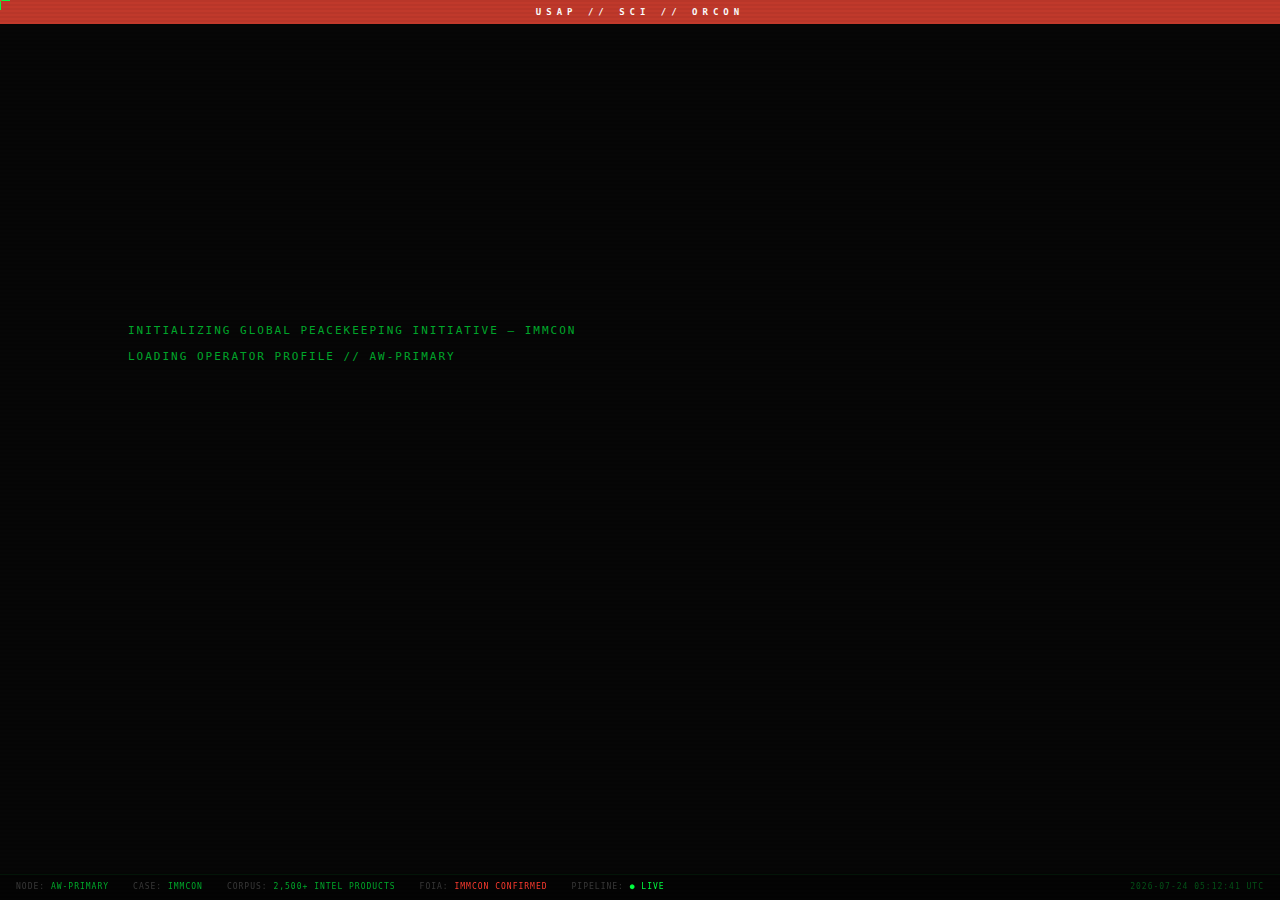
<file: index.html>
<!DOCTYPE html>
<html lang="en">
<head>
	<meta charset="UTF-8">
	<meta name="viewport" content="width=device-width, initial-scale=1.0">
	<title>Anim Ward — Global Peacekeeping Initiative</title>
	<meta name="description" content="Founder, EGEX AI CORP. Global Peacekeeping Initiative. AccelerateIP recipient — ISED, Government of Canada. First Nations operator, Jay Treaty. Five jurisdictions.">
	<meta property="og:title" content="Anim Ward — Global Peacekeeping Initiative">
	<meta property="og:description" content="Founder, EGEX AI CORP. Global Peacekeeping Initiative. AccelerateIP recipient — ISED, Government of Canada. First Nations operator, Jay Treaty. Five jurisdictions.">
	<meta property="og:url" content="https://animward.online/">
	<meta property="og:type" content="website">
	<meta name="twitter:card" content="summary_large_image">
	<link rel="canonical" href="https://animward.online/">
	<link rel="stylesheet" href="css/style.css">
	<link rel="stylesheet" href="css/override.css">
	<link rel="stylesheet" href="https://fonts.cdnfonts.com/css/proxima-nova-2">
	<meta property="og:site_name" content="Ego AI | EGEX Network">
	<meta name="keywords" content="Ego AI, EGEX, Ego Experiments, EGEX AI Corp, Solace Agent Mesh, Solace middleware, Solace Corporation, agent mesh, multi-agent systems, Ego-Exo4D, Character Context Protocol, sovereign intelligence, consciousness research, strategic operations, EGEX Network, event-driven architecture, real-time messaging, AI agents, intelligence infrastructure, DAG orchestration">
	<script type="application/ld+json">{
<link href="https://fonts.googleapis.com/css2?family=Share+Tech+Mono&family=IBM+Plex+Mono:wght@300;400;600&display=swap" rel="stylesheet">
<!-- GA -->
<script async src="https://www.googletagmanager.com/gtag/js?id=G-8TT5DHVQ5S"></script>
<script>window.dataLayer=window.dataLayer||[];function gtag(){dataLayer.push(arguments)}gtag('js',new Date());gtag('config','G-8TT5DHVQ5S');</script>
<style>
*{margin:0;padding:0;box-sizing:border-box}
:root{--red:#c0392b;--red2:#ff3b2f;--green:#00ff41;--green2:#00aa2b;--amber:#f39c12;--dark:#060606;--mono:'Share Tech Mono',monospace}
html,body{width:100%;height:100%;background:var(--dark);font-family:var(--mono);overflow:hidden;cursor:none}

/* ── CURSOR ── */
#cur{position:fixed;pointer-events:none;z-index:9999;width:20px;height:20px;transform:translate(-50%,-50%)}
#cur::before,#cur::after{content:'';position:absolute;background:var(--green)}
#cur::before{width:1px;height:20px;left:50%;top:0}
#cur::after{width:20px;height:1px;top:50%;left:0}
#cur-dot{position:fixed;pointer-events:none;z-index:9999;width:3px;height:3px;border-radius:50%;background:var(--red2);transform:translate(-50%,-50%);box-shadow:0 0 6px var(--red2)}

/* ── CANVAS ── */
#bg{position:fixed;inset:0;z-index:0}

/* ── SCANLINES ── */
body::after{content:'';position:fixed;inset:0;background:repeating-linear-gradient(0deg,transparent,transparent 2px,rgba(0,0,0,.04) 2px,rgba(0,0,0,.04) 4px);pointer-events:none;z-index:9000}

/* ── CLASSBAR ── */
#cb{position:fixed;top:0;left:0;right:0;background:var(--red);color:#fff;font-size:9px;font-weight:700;letter-spacing:5px;text-align:center;padding:5px 0;z-index:8000}

/* ── HUD CORNERS ── */
.hc{position:fixed;width:20px;height:20px;border-color:rgba(0,255,65,.2);border-style:solid;z-index:100}
.hc.tl{top:30px;left:8px;border-width:1px 0 0 1px}
.hc.tr{top:30px;right:8px;border-width:1px 1px 0 0}
.hc.bl{bottom:8px;left:8px;border-width:0 0 1px 1px}
.hc.br{bottom:8px;right:8px;border-width:0 1px 1px 0}

/* ── TELEMETRY BAR ── */
#telem{position:fixed;bottom:0;left:0;right:0;height:26px;background:rgba(4,4,4,.9);border-top:1px solid rgba(0,255,65,.07);display:flex;align-items:center;padding:0 16px;gap:24px;font-size:8px;letter-spacing:1px;color:rgba(255,255,255,.2);z-index:7000}
#telem .val{color:var(--green2)}
#telem .live{color:var(--green);animation:blink 2s step-end infinite}
#clock{margin-left:auto;color:rgba(0,255,65,.3)}

/* ── BOOT OVERLAY ── */
#boot{position:fixed;inset:0;background:var(--dark);z-index:6000;display:flex;flex-direction:column;justify-content:center;padding:48px 10%;font-size:11px;letter-spacing:2px;line-height:2.4;transition:opacity .8s}
#boot-lines span{display:block;opacity:0;color:var(--green2);transition:opacity .05s}
#boot-lines span.show{opacity:1}
#boot-lines span.red{color:var(--red2)}
#boot-lines span.amber{color:var(--amber)}

/* ── GATE ── */
#gate{position:fixed;inset:0;display:flex;align-items:center;justify-content:center;z-index:5000;opacity:0;transition:opacity .6s;pointer-events:none}
#gate.active{opacity:1;pointer-events:all}

.gate-card{width:min(400px,90vw);display:flex;flex-direction:column;align-items:center;gap:16px;transform-style:preserve-3d;transition:transform .1s linear}
.gate-ring{width:100px;height:100px;border-radius:50%;border:1px solid rgba(192,57,43,.5);display:flex;align-items:center;justify-content:center;flex-direction:column;background:rgba(192,57,43,.05);box-shadow:0 0 40px rgba(192,57,43,.2);animation:ring-pulse 3s ease-in-out infinite;margin-bottom:4px}
.gate-ring .code{font-size:10px;color:var(--red2);letter-spacing:2px}
.gate-ring .name{font-size:8px;color:rgba(192,57,43,.6);letter-spacing:1px;margin-top:2px}
.gate-spin{position:absolute;inset:-8px;border-radius:50%;border:1px dashed rgba(192,57,43,.15);animation:spin 24s linear infinite}
@keyframes ring-pulse{0%,100%{box-shadow:0 0 40px rgba(192,57,43,.2)}50%{box-shadow:0 0 80px rgba(192,57,43,.4)}}
@keyframes spin{to{transform:rotate(360deg)}}

.gate-title{font-size:clamp(15px,3.5vw,26px);letter-spacing:8px;color:#eee;text-align:center}
.gate-sub{font-size:8px;letter-spacing:4px;color:rgba(0,255,65,.35)}
.divider{width:160px;height:1px;background:rgba(0,255,65,.08)}

.field-wrap{display:flex;flex-direction:column;align-items:center;gap:7px;width:100%}
.field-wrap label{font-size:7px;letter-spacing:4px;color:rgba(0,255,65,.3)}
.key-input{background:#0a0a0a;color:var(--green);border:1px solid rgba(0,255,65,.15);padding:10px 20px;font-family:var(--mono);font-size:14px;letter-spacing:3px;width:100%;text-align:center;outline:none;transition:border-color .2s,box-shadow .2s}
.key-input:focus{border-color:rgba(0,255,65,.4);box-shadow:0 0 20px rgba(0,255,65,.05)}

.auth-btn{background:rgba(192,57,43,.1);color:rgba(192,57,43,.8);border:1px solid rgba(192,57,43,.3);padding:10px 36px;font-family:var(--mono);font-size:9px;letter-spacing:5px;cursor:pointer;transition:all .2s;margin-top:4px;width:100%}
.auth-btn:hover{background:rgba(192,57,43,.2);border-color:rgba(192,57,43,.6);color:#fff}

.status-line{font-size:8px;letter-spacing:2px;height:12px}
.status-line.ok{color:rgba(0,255,65,.4)}
.status-line.deny{color:var(--red2);animation:blink .7s step-end 4}
.status-line.warn{color:var(--amber)}
@keyframes blink{50%{opacity:0}}

/* ── GLITCH on title ── */
.gate-title{position:relative}
.gate-title::before,.gate-title::after{content:attr(data-text);position:absolute;top:0;left:0;width:100%;opacity:.6}
.gate-title::before{color:#f05343;animation:glitch1 8s step-end infinite;clip-path:polygon(0 20%,100% 20%,100% 40%,0 40%)}
.gate-title::after{color:#65cbe7;animation:glitch2 8s step-end infinite;clip-path:polygon(0 60%,100% 60%,100% 80%,0 80%)}
@keyframes glitch1{0%,94%,96%,100%{transform:none;opacity:0}95%{transform:translateX(-3px) skewX(2deg);opacity:.6}}
@keyframes glitch2{0%,96%,98%,100%{transform:none;opacity:0}97%{transform:translateX(3px) skewX(-1deg);opacity:.5}}

/* ── CASE ID ── */
#case-id{position:fixed;bottom:30px;left:50%;transform:translateX(-50%);font-size:8px;letter-spacing:2px;color:rgba(255,255,255,.1);white-space:nowrap;z-index:5001}
</style>
</head>
<body>

<canvas id="bg"></canvas>
<div id="cur"></div><div id="cur-dot"></div>
<div id="cb">USAP // SCI // ORCON</div>
<div class="hc tl"></div><div class="hc tr"></div><div class="hc bl"></div><div class="hc br"></div>

<!-- BOOT -->
<div id="boot">
  <div id="boot-lines">
    <span>INITIALIZING GLOBAL PEACEKEEPING INITIATIVE — IMMCON</span>
    <span>LOADING OPERATOR PROFILE // AW-PRIMARY</span>
    <span>CROSS-REFERENCING: CIA · DIA · CSIS · ISED · WCS · GEF</span>
    <span class="amber">LAKEVIEW FRACTURE DETECTED — Q1 2023</span>
    <span>IMMACULATE CONSTELLATION — STATUS: CONFIRMED (NO GLOMAR × 3)</span>
    <span class="red">MONKEY WARD // CIA CREST 0000707832 — MKULTRA 1954 — ON RECORD</span>
    <span>DIBIKI-BINEZI RECLAIMED UNDER UNDRIP — SOVEREIGN PRESENCE CONFIRMED</span>
    <span>FIVE JURISDICTIONS ACTIVE — INDIAN ACT · JAY TREATY · NEXUS · UNDRIP · ATS</span>
    <span class="amber">INITIALIZING AUTHENTICATION LAYER...</span>
    <span style="color:var(--green)">SYSTEM READY ██████████████████████ 100%</span>
  </div>
</div>

<!-- GATE -->
<div id="gate">
  <div class="gate-card" id="card">
    <div style="position:relative">
      <div class="gate-spin"></div>
      <div class="gate-ring">
        <span class="code">IMMCON</span>
        <span class="name">AW-PRIMARY</span>
      </div>
    </div>
    <div class="gate-title" data-text="ANIM WARD">ANIM WARD</div>
    <div class="gate-sub">GLOBAL PEACEKEEPING INITIATIVE</div>
    <div class="divider"></div>
    <div class="field-wrap">
      <label>ACCESS KEY</label>
      <input type="password" class="key-input" id="key" placeholder="— — — — — — — —" autocomplete="off" spellcheck="false">
    </div>
    <button class="auth-btn" onclick="attempt()">AUTHENTICATE</button>
    <div class="status-line ok" id="status">● NODE ACTIVE // STANDING BY</div>
  </div>
</div>

<div id="telem">
  <span>NODE: <span class="val">AW-PRIMARY</span></span>
  <span>CASE: <span class="val">IMMCON</span></span>
  <span>CORPUS: <span class="val">2,500+ INTEL PRODUCTS</span></span>
  <span>FOIA: <span class="val" style="color:var(--red2)">IMMCON CONFIRMED</span></span>
  <span>PIPELINE: <span class="live val">● LIVE</span></span>
  <span id="clock"></span>
</div>
<div id="case-id">CASE // IMMCON // LIAISON NODE // EGEX AI CORP // USAP PROGRAM OFFICE</div>

<!-- LinkedIn -->
<script>_linkedin_partner_id="9051684";window._linkedin_data_partner_ids=window._linkedin_data_partner_ids||[];window._linkedin_data_partner_ids.push(_linkedin_partner_id);</script>
<script>(function(l){if(!l){window.lintrk=function(a,b){window.lintrk.q.push([a,b])};window.lintrk.q=[]}var s=document.getElementsByTagName("script")[0];var b=document.createElement("script");b.type="text/javascript";b.async=true;b.src="https://snap.licdn.com/li.lms-analytics/insight.min.js";s.parentNode.insertBefore(b,s)})(window.lintrk);</script>
<noscript><img height="1" width="1" style="display:none;" alt="" src="https://px.ads.linkedin.com/collect/?pid=9051684&fmt=gif"/></noscript>

<script>
// ── CURSOR
const $c=document.getElementById('cur'),$d=document.getElementById('cur-dot');
let mx=0,my=0,cx=0,cy=0;
document.addEventListener('mousemove',e=>{mx=e.clientX;my=e.clientY;$d.style.left=mx+'px';$d.style.top=my+'px'});
(function animCursor(){cx+=(mx-cx)*.18;cy+=(my-cy)*.18;$c.style.left=cx+'px';$c.style.top=cy+'px';requestAnimationFrame(animCursor)})();

// ── CLOCK
(function tick(){document.getElementById('clock').textContent=new Date().toISOString().replace('T',' ').slice(0,19)+' UTC';setTimeout(tick,1000)})();

// ── CANVAS BACKGROUND — threat-map node graph
const canvas=document.getElementById('bg');
const ctx=canvas.getContext('2d');
let W,H,nodes=[];
function resize(){W=canvas.width=innerWidth;H=canvas.height=innerHeight;nodes=Array.from({length:60},()=>({x:Math.random()*W,y:Math.random()*H,vx:(Math.random()-.5)*.3,vy:(Math.random()-.5)*.3,r:Math.random()*1.5+.5,pulse:Math.random()*Math.PI*2}))}
window.addEventListener('resize',resize);resize();

function drawBg(t){
  ctx.fillStyle='rgba(6,6,6,.15)';
  ctx.fillRect(0,0,W,H);
  nodes.forEach(n=>{
    n.x+=n.vx;n.y+=n.vy;n.pulse+=.02;
    if(n.x<0||n.x>W)n.vx*=-1;
    if(n.y<0||n.y>H)n.vy*=-1;
    const alpha=.3+.15*Math.sin(n.pulse);
    ctx.beginPath();ctx.arc(n.x,n.y,n.r,0,Math.PI*2);
    ctx.fillStyle=`rgba(0,200,65,${alpha})`;ctx.fill();
  });
  nodes.forEach((a,i)=>{
    nodes.slice(i+1).forEach(b=>{
      const dx=a.x-b.x,dy=a.y-b.y,dist=Math.sqrt(dx*dx+dy*dy);
      if(dist<120){
        ctx.beginPath();ctx.moveTo(a.x,a.y);ctx.lineTo(b.x,b.y);
        ctx.strokeStyle=`rgba(0,200,65,${.08*(1-dist/120)})`;
        ctx.lineWidth=.5;ctx.stroke();
      }
    });
  });
  requestAnimationFrame(drawBg);
}
drawBg(0);

// ── PARALLAX on card
document.addEventListener('mousemove',e=>{
  const card=document.getElementById('card');
  if(!card)return;
  const rx=((e.clientY/innerHeight)-.5)*6;
  const ry=-((e.clientX/innerWidth)-.5)*8;
  card.style.transform=`rotateX(${rx}deg) rotateY(${ry}deg)`;
});

// ── BOOT SEQUENCE
const lines=document.querySelectorAll('#boot-lines span');
let i=0;
function bootNext(){
  if(i<lines.length){lines[i++].classList.add('show');setTimeout(bootNext,i<4?260:i<8?180:140)}
  else setTimeout(()=>{
    document.getElementById('boot').style.opacity='0';
    setTimeout(()=>{
      document.getElementById('boot').style.display='none';
      document.getElementById('gate').classList.add('active');
    },800);
  },500);
}
setTimeout(bootNext,400);

// ── AUTH
function attempt(){
  const s=document.getElementById('status');
  const k=document.getElementById('key').value;
  if(!k){s.className='status-line warn';s.textContent='⚠ ACCESS KEY REQUIRED';setTimeout(reset,2200);return}
  s.className='status-line deny';s.textContent='✗ ACCESS DENIED // CREDENTIALS INVALID // THREAT LOGGED';
  document.getElementById('key').value='';
  document.getElementById('card').style.animation='shake .4s ease';
  setTimeout(()=>{document.getElementById('card').style.animation='';reset();},2800);
}
function reset(){const s=document.getElementById('status');s.className='status-line ok';s.textContent='● NODE ACTIVE // STANDING BY';}
document.addEventListener('keydown',e=>{if(e.key==='Enter')attempt()});

// ── CARD SHAKE
const sty=document.createElement('style');
sty.textContent='@keyframes shake{0%,100%{transform:translateX(0)}20%{transform:translateX(-8px)}40%{transform:translateX(8px)}60%{transform:translateX(-5px)}80%{transform:translateX(4px)}}';
document.head.appendChild(sty);
</script>
</body>
</html>
</file>
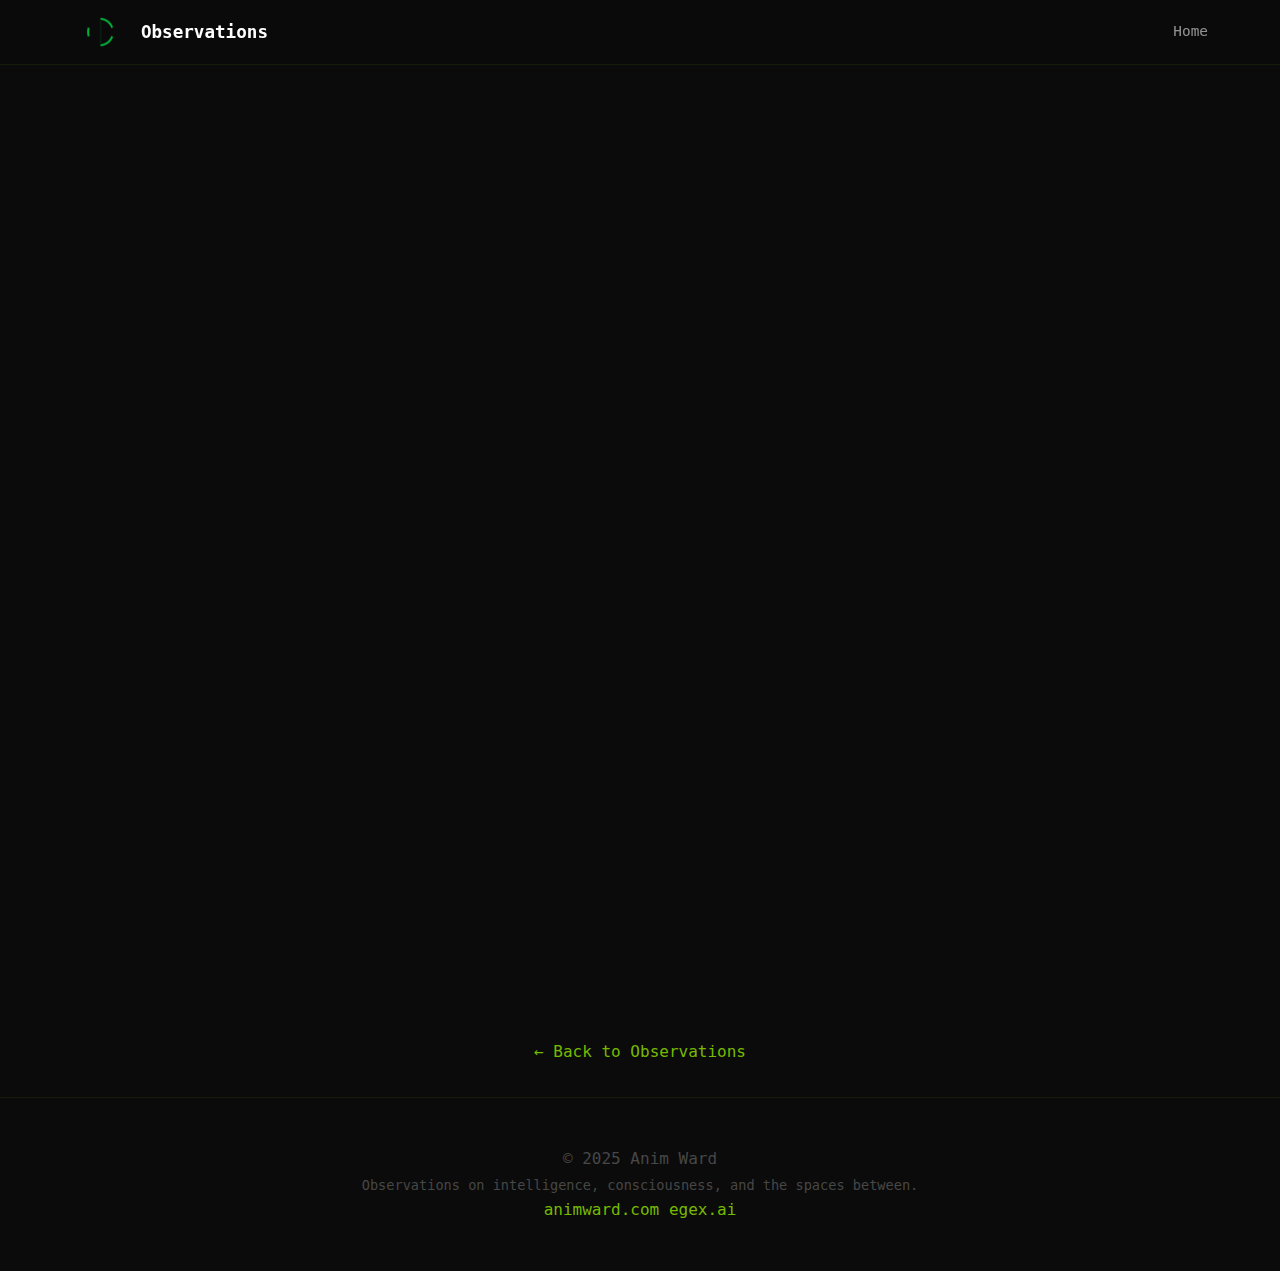
<file: about.html>
<!DOCTYPE html>
<html lang="en">
<head>
	<meta charset="UTF-8">
	<meta name="viewport" content="width=device-width, initial-scale=1.0">
	<title>About — Observations</title>
	<meta name="description" content="About — Observations">
	<meta property="og:title" content="About — Observations">
	<meta property="og:url" content="https://animward.online/">
	<meta property="og:type" content="website">
	<link rel="canonical" href="https://animward.online/">
	<link rel="preconnect" href="https://fonts.googleapis.com">
	<link rel="preconnect" href="https://fonts.gstatic.com" crossorigin>
	<link href="https://fonts.googleapis.com/css2?family=Raleway:wght@300;400;500;600;700&family=Open+Sans:wght@400;600&display=swap" rel="stylesheet">
	<link rel="stylesheet" href="css/style.css">
	<link rel="stylesheet" href="css/override.css">
</head>
<body class="theme-stargaze">

<header class="stargaze-header">
	<nav class="stargaze-nav">
		<a href="/" class="nav-brand">
			<img src="images/OMNI.png" alt="Observations" class="nav-logo">
			<span>Observations</span>
		</a>
		<div class="nav-links">
			<a href="/">Home</a>
		</div>
	</nav>
</header>

<main class="stargaze-main">
	<section class="section about-section fade-in">
		<div class="section-inner">
		<h2>About This Blog</h2>
			<div class="about-text"><p>Observations is a research blog by Anim Ward — writing at the intersection of intelligence analysis, consciousness research, and the structures that connect them. The posts here are analytical, not academic. They are observations from inside an operation, not commentary from outside one.</p>

<p>Topics span intelligence tradecraft and methodology, consciousness research (Gateway Process, Hemi-Sync, Midewiwin tradition), neurodivergent cognition as operational architecture, jurisdictional gray areas and legal framework analysis, the intelligence-occult nexus (Dee through Gateway), OSINT methodology and open-source intelligence, pattern recognition across complex adaptive systems, and the naming conventions that hide everything in plain sight.</p>

<p>The writing here is informed by professional credentials across the APA (4 divisions including Military Psychology and Psychological Hypnosis), Monroe Institute Professional Division, INSA, and the UK OSINT Community. It draws from institutional engagement — DIA-INSA briefings, CIA Coffee &amp; Conversations — and from the Indigenous knowledge tradition that predates all of it.</p>

<p>Views expressed here are the author's own. The observations are original. The patterns are real. Whether you see them depends on how you read.</p>

<p>This blog is part of the EGEX Network. The personal site is at <a href="https://animward.com">animward.com</a>. The operation is at <a href="https://egex.ai">egex.ai</a>.</p></div>
		</div>
	</section>
	<div style="text-align:center;margin:2rem 0"><a href="/">&larr; Back to Observations</a></div>
</main>

<footer class="stargaze-footer">
	<div class="footer-inner">
		<p>&copy; 2025 Anim Ward</p>
		<p class="footer-tagline">Observations on intelligence, consciousness, and the spaces between.</p>
		<a href="https://animward.com">animward.com</a> <a href="https://egex.ai">egex.ai</a>
	</div>
</footer>

</body>
</html>
</file>
<file: css/style.css>
/* ================================================
   EGEX Network — Master Stylesheet
   Covers all 6 theme bases. Per-site override.css
   adjusts :root variables for colors/fonts.
   ================================================ */

/* ===== RESET ===== */
*, *::before, *::after {
	margin: 0;
	padding: 0;
	box-sizing: border-box;
}

/* ===== DESIGN TOKENS (defaults — overridden by override.css) ===== */
:root {
	--color-primary: #22c55e;
	--color-primary-dim: #16a34a;
	--color-primary-bright: #4ade80;
	--color-bg: #0a0e17;
	--color-surface: #111827;
	--color-surface-elevated: #1f2937;
	--color-surface-glass: rgba(17, 24, 39, 0.7);
	--color-border: rgba(34, 197, 94, 0.15);
	--color-border-strong: rgba(34, 197, 94, 0.3);
	--color-text: #e2e8f0;
	--color-text-muted: #94a3b8;
	--color-text-dim: #64748b;
	--color-glow: rgba(34, 197, 94, 0.4);

	--font-heading: 'Proxima Nova', -apple-system, BlinkMacSystemFont, 'Segoe UI', sans-serif;
	--font-body: 'Proxima Nova', -apple-system, BlinkMacSystemFont, 'Segoe UI', sans-serif;

	--space-4: 1rem;
	--space-6: 2rem;
	--space-8: 3rem;
	--space-12: 5rem;

	--radius-sm: 4px;
	--radius-md: 8px;
	--radius-lg: 12px;

	--shadow-card: 0 3px 6px rgba(0,0,0,0.16), 0 3px 6px rgba(0,0,0,0.11);
	--shadow-card-hover: 0 14px 28px rgba(0,0,0,0.25), 0 10px 10px rgba(0,0,0,0.10);
	--shadow-glow: 0 0 20px var(--color-glow);

	--transition-base: 300ms cubic-bezier(.25,.8,.25,1);

	--container-max: 1200px;
	--header-height: 64px;
}

/* ===== BASE ===== */
html { scroll-behavior: smooth; }

body {
	font-family: var(--font-body);
	background: var(--color-bg);
	color: var(--color-text);
	line-height: 1.6;
	min-height: 100vh;
}

a { color: var(--color-primary); text-decoration: none; transition: color var(--transition-base); }
a:hover { color: var(--color-primary-bright); }

h1, h2, h3, h4, h5, h6 { font-family: var(--font-heading); line-height: 1.2; }

img { max-width: 100%; height: auto; }

.container, .section-inner {
	max-width: var(--container-max);
	margin: 0 auto;
	padding: 0 var(--space-6);
}

/* ===== FADE-IN ANIMATION ===== */
.fade-in {
	opacity: 0;
	transform: translateY(20px);
	transition: opacity 0.6s ease, transform 0.6s ease;
}
.fade-in.visible {
	opacity: 1;
	transform: translateY(0);
}

/* ===== SECTIONS ===== */
.section {
	padding: var(--space-12) 0;
}
.section h2 {
	font-size: 2rem;
	margin-bottom: var(--space-6);
	color: var(--color-primary);
}

/* --- Hero Variants --- */
.hero {
	position: relative;
	display: flex;
	align-items: center;
	justify-content: center;
	overflow: hidden;
}
.hero-centered {
	min-height: 60vh;
	text-align: center;
	padding: var(--space-12) var(--space-6);
}
.hero-banner {
	min-height: 50vh;
	background-size: cover;
	background-position: center;
}
.hero-fullscreen {
	min-height: 100vh;
	background-size: cover;
	background-position: center;
}
.hero-overlay {
	position: absolute;
	inset: 0;
	background: rgba(0,0,0,0.55);
	z-index: 1;
}
.hero-content {
	position: relative;
	z-index: 2;
	max-width: 800px;
	padding: var(--space-6);
}
.hero-title {
	font-size: clamp(2rem, 5vw, 4rem);
	margin-bottom: var(--space-4);
	color: var(--color-text);
}
.hero-subtitle {
	font-size: clamp(1rem, 2vw, 1.5rem);
	color: var(--color-text-muted);
	margin-bottom: var(--space-6);
}
.hero-cta {
	display: inline-block;
	padding: 0.75rem 2rem;
	background: var(--color-primary);
	color: var(--color-bg);
	border-radius: var(--radius-md);
	font-weight: 600;
	transition: all var(--transition-base);
}
.hero-cta:hover {
	background: var(--color-primary-bright);
	color: var(--color-bg);
	box-shadow: var(--shadow-glow);
}

/* Hero banner/fullscreen — light text defaults (dark overlay), overridable via custom properties */
.hero-banner .hero-title,
.hero-fullscreen .hero-title {
	color: var(--hero-title-color, #f1f5f9);
}
.hero-banner .hero-subtitle,
.hero-fullscreen .hero-subtitle {
	color: var(--hero-subtitle-color, rgba(226, 232, 240, 0.75));
}
.hero-banner .hero-cta,
.hero-fullscreen .hero-cta {
	color: #0a0e17;
}

/* Hero banner breakout — full-width when inside constrained containers */
.strider-main > .hero-banner,
.uno-main > .hero-banner,
.minimal-main > .hero-banner,
.strider-main > .hero-fullscreen,
.uno-main > .hero-fullscreen,
.minimal-main > .hero-fullscreen {
	margin-left: calc(-50vw + 50%);
	margin-right: calc(-50vw + 50%);
	width: 100vw;
	max-width: 100vw;
}

/* --- Document Hero (cia-us.com style) --- */
.hero-document {
	flex-direction: column;
	text-align: center;
	padding: var(--space-8) var(--space-6);
	border-bottom: 2px solid var(--color-border-strong);
}
.document-banner {
	font-family: var(--font-body);
	font-size: 0.875rem;
	letter-spacing: 0.15em;
	text-transform: uppercase;
	padding: 0.5rem 1.5rem;
	border: 1px solid var(--color-primary);
	color: var(--color-primary);
	margin-bottom: var(--space-6);
}
.document-header h1 {
	font-family: var(--font-heading);
	font-size: 2.5rem;
}
.document-meta {
	color: var(--color-text-muted);
	margin-top: var(--space-4);
}

/* --- About --- */
.about-text {
	font-size: 1.1rem;
	line-height: 1.8;
	color: var(--color-text-muted);
	max-width: 800px;
}
.about-text p + p {
	margin-top: 1rem;
}

/* --- Services Grid --- */
.services-grid {
	display: grid;
	grid-template-columns: repeat(auto-fit, minmax(280px, 1fr));
	gap: var(--space-6);
}
.service-card {
	background: var(--color-surface);
	border: 1px solid var(--color-border);
	border-radius: var(--radius-lg);
	padding: var(--space-6);
	transition: all var(--transition-base);
}
.service-card:hover {
	border-color: var(--color-border-strong);
	box-shadow: var(--shadow-card-hover);
	transform: translateY(-2px);
}
.service-card h3 {
	color: var(--color-primary);
	margin-bottom: var(--space-4);
}
.service-card p {
	color: var(--color-text-muted);
	font-size: 0.95rem;
}

/* --- Blog Feed --- */
.blog-grid {
	display: grid;
	grid-template-columns: repeat(auto-fit, minmax(320px, 1fr));
	gap: var(--space-6);
}
.blog-card {
	background: var(--color-surface);
	border: 1px solid var(--color-border);
	border-radius: var(--radius-lg);
	overflow: hidden;
	transition: all var(--transition-base);
}
.blog-card:hover {
	border-color: var(--color-border-strong);
	transform: translateY(-2px);
	box-shadow: var(--shadow-card-hover);
}
.blog-card-image {
	width: 100%;
	height: 200px;
	object-fit: cover;
}
.blog-card-body {
	padding: var(--space-6);
}
.blog-card-body h3 {
	margin-bottom: 0.5rem;
	color: var(--color-primary);
}
.blog-card-body .date {
	color: var(--color-text-dim);
	font-size: 0.85rem;
	margin-bottom: var(--space-4);
}
.blog-card-body p {
	color: var(--color-text-muted);
}

/* --- Gallery --- */
.gallery-grid {
	display: grid;
	grid-template-columns: repeat(auto-fit, minmax(250px, 1fr));
	gap: var(--space-4);
}
.gallery-item {
	border-radius: var(--radius-md);
	overflow: hidden;
	aspect-ratio: 4/3;
}
.gallery-item img {
	width: 100%;
	height: 100%;
	object-fit: cover;
	transition: transform 0.4s ease;
}
.gallery-item:hover img {
	transform: scale(1.05);
}

/* --- Contact --- */
.contact-section .contact-info {
	max-width: 600px;
}
.contact-link {
	display: inline-block;
	margin-top: var(--space-4);
	padding: 0.5rem 1.5rem;
	border: 1px solid var(--color-primary);
	border-radius: var(--radius-md);
	color: var(--color-primary);
}
.contact-link:hover {
	background: var(--color-primary);
	color: var(--color-bg);
}

/* --- Network Links --- */
.network-section .network-grid {
	display: grid;
	grid-template-columns: repeat(auto-fit, minmax(200px, 1fr));
	gap: var(--space-4);
}
.network-card {
	display: block;
	padding: var(--space-4);
	background: var(--color-surface);
	border: 1px solid var(--color-border);
	border-radius: var(--radius-md);
	text-align: center;
	transition: all var(--transition-base);
}
.network-card:hover {
	border-color: var(--color-primary);
	box-shadow: var(--shadow-glow);
}
.network-card .domain {
	font-weight: 600;
	color: var(--color-primary);
}
.network-card .desc {
	font-size: 0.85rem;
	color: var(--color-text-muted);
	margin-top: 0.25rem;
}

/* ===== THEME: EGEX UNIFIED ===== */
.theme-egex-unified .egex-header {
	text-align: center;
	padding: var(--space-8) var(--space-6) var(--space-6);
	border-bottom: 1px solid var(--color-border);
}
.header-status {
	display: inline-flex;
	align-items: center;
	gap: 0.5rem;
	font-size: 0.8rem;
	color: var(--color-primary);
	margin-bottom: var(--space-4);
	text-transform: uppercase;
	letter-spacing: 0.1em;
}
.status-indicator {
	width: 8px;
	height: 8px;
	background: var(--color-primary);
	border-radius: 50%;
	animation: pulse 2s infinite;
}
@keyframes pulse {
	0%, 100% { opacity: 1; }
	50% { opacity: 0.4; }
}
.header-brand {
	display: flex;
	align-items: center;
	justify-content: center;
	gap: 1rem;
}
.header-brand img {
	height: 48px;
	max-height: 72px;
	width: auto;
	max-width: 80vw;
}
.brand-glow {
	filter: drop-shadow(0 0 8px var(--color-glow));
}
.header-brand h1,
.header-brand .brand-title {
	font-size: 2rem;
	color: var(--color-text);
	font-weight: 700;
	font-family: var(--font-heading);
}
.header-tagline {
	color: var(--color-text-muted);
	margin-top: 0.5rem;
}
.nav-tabs {
	display: flex;
	flex-wrap: wrap;
	gap: 0.25rem;
	padding: var(--space-4) var(--space-6);
	border-bottom: 1px solid var(--color-border);
	justify-content: center;
}
.nav-btn {
	background: transparent;
	border: 1px solid var(--color-border);
	color: var(--color-text-muted);
	padding: 0.75rem 1.25rem;
	min-height: 44px;
	border-radius: var(--radius-sm);
	cursor: pointer;
	font-family: var(--font-body);
	font-size: 0.85rem;
	transition: all var(--transition-base);
}
.nav-btn:hover, .nav-btn.active {
	background: var(--color-surface);
	border-color: var(--color-primary);
	color: var(--color-primary);
}
.tab-content { display: none; padding: var(--space-6); }
.tab-content.active { display: block; }

/* ===== THEME: STARGAZE ===== */
.theme-stargaze .stargaze-header {
	position: fixed;
	top: 0;
	left: 0;
	right: 0;
	z-index: 100;
	background: var(--color-surface-glass);
	backdrop-filter: blur(12px);
	border-bottom: 1px solid var(--color-border);
}
.theme-stargaze .stargaze-nav {
	display: flex;
	align-items: center;
	justify-content: space-between;
	max-width: var(--container-max);
	margin: 0 auto;
	padding: 0 var(--space-6);
	height: var(--header-height);
}
.nav-brand {
	display: flex;
	align-items: center;
	gap: 0.75rem;
	color: var(--color-text);
	font-weight: 600;
	font-size: 1.1rem;
}
.nav-logo {
	height: 32px;
	width: auto;
}
.nav-links {
	display: flex;
	gap: var(--space-4);
}
.nav-links a {
	color: var(--color-text-muted);
	font-size: 0.9rem;
	transition: color var(--transition-base);
}
.nav-links a:hover { color: var(--color-primary); }
.stargaze-hero {
	position: relative;
	min-height: 70vh;
	display: flex;
	align-items: center;
	justify-content: center;
	margin-top: var(--header-height);
}
.stargaze-hero .hero-bg {
	position: absolute;
	inset: 0;
	background-size: cover;
	background-position: center;
	z-index: 0;
}
.stargaze-hero .hero-bg::after {
	content: '';
	position: absolute;
	inset: 0;
	background: linear-gradient(to bottom, rgba(10,14,23,0.6), var(--color-bg));
}
.stargaze-hero .hero-content {
	position: relative;
	z-index: 1;
	text-align: center;
}
.stargaze-main { padding-top: var(--space-8); }
.stargaze-footer {
	border-top: 1px solid var(--color-border);
	padding: var(--space-8) var(--space-6);
	text-align: center;
	color: var(--color-text-dim);
}

/* ===== THEME: STRIDER ===== */
.theme-strider {
	background: #0d0d0d;
}
.theme-strider .strider-header {
	text-align: center;
	padding: var(--space-8) var(--space-6);
	border-bottom: 2px solid var(--color-primary);
}
.strider-brand {
	display: flex;
	align-items: center;
	justify-content: center;
	gap: 1rem;
}
.strider-brand img {
	height: 56px;
	filter: drop-shadow(0 0 12px var(--color-glow));
}
.strider-brand h1 {
	font-size: 2.5rem;
	text-transform: uppercase;
	letter-spacing: 0.05em;
}
.strider-tagline {
	color: var(--color-text-muted);
	text-transform: uppercase;
	letter-spacing: 0.15em;
	font-size: 0.85rem;
	margin-top: 0.5rem;
}
.strider-main {
	max-width: var(--container-max);
	margin: 0 auto;
	padding: var(--space-8) var(--space-6);
}
.strider-card {
	background: #1a1a1a;
	border: 1px solid rgba(255,255,255,0.08);
	border-radius: var(--radius-md);
	padding: var(--space-6);
	transition: all var(--transition-base);
}
.strider-card:hover {
	border-color: var(--color-primary);
	box-shadow: 0 0 30px var(--color-glow);
}
.strider-footer {
	border-top: 2px solid var(--color-primary);
	padding: var(--space-6);
	text-align: center;
	color: var(--color-text-dim);
}

/* ===== THEME: UNO DARK ===== */
.theme-uno-dark {
	background: #121212;
	font-family: 'Effra', -apple-system, BlinkMacSystemFont, sans-serif;
	--font-body: 'Effra', -apple-system, BlinkMacSystemFont, sans-serif;
}
.theme-uno-dark .uno-header {
	border-bottom: 1px solid rgba(255,255,255,0.1);
}
.uno-nav {
	display: flex;
	align-items: center;
	justify-content: space-between;
	max-width: var(--container-max);
	margin: 0 auto;
	padding: var(--space-4) var(--space-6);
}
.uno-brand {
	font-size: 1.3rem;
	font-weight: 700;
	color: var(--color-text);
	letter-spacing: -0.01em;
}
.uno-nav-links {
	display: flex;
	gap: var(--space-6);
}
.uno-nav-links a {
	color: var(--color-text-muted);
	font-size: 0.9rem;
}
.uno-nav-links a:hover { color: var(--color-primary); }
.uno-main {
	max-width: var(--container-max);
	margin: 0 auto;
	padding: var(--space-8) var(--space-6);
}
.uno-footer {
	border-top: 1px solid rgba(255,255,255,0.1);
	padding: var(--space-6);
	text-align: center;
	color: var(--color-text-dim);
}

/* ===== THEME: UNO LIGHT ===== */
.theme-uno-light {
	background: #fafafa;
	color: #1a1a1a;
	font-family: 'Effra', -apple-system, BlinkMacSystemFont, sans-serif;
	--font-body: 'Effra', -apple-system, BlinkMacSystemFont, sans-serif;
	--color-bg: #fafafa;
	--color-text: #1a1a1a;
	--color-text-muted: #555;
	--color-text-dim: #888;
	--color-surface: #fff;
	--color-surface-elevated: #f0f0f0;
	--color-border: rgba(0,0,0,0.1);
	--color-border-strong: rgba(0,0,0,0.2);
}
.theme-uno-light .uno-header.uno-light {
	background: #fff;
	border-bottom: 1px solid rgba(0,0,0,0.1);
}
.theme-uno-light .uno-main.uno-light .section h2 { color: var(--color-primary); }
.theme-uno-light .service-card { background: #fff; border-color: rgba(0,0,0,0.08); }
.theme-uno-light .blog-card { background: #fff; border-color: rgba(0,0,0,0.08); }
.theme-uno-light .network-card { background: #fff; border-color: rgba(0,0,0,0.08); }
.theme-uno-light .uno-footer.uno-light {
	background: #fff;
	border-top: 1px solid rgba(0,0,0,0.1);
}

/* ===== THEME: MINIMAL ===== */
.theme-minimal {
	display: flex;
	flex-direction: column;
	min-height: 100vh;
}
.minimal-main {
	flex: 1;
	max-width: 800px;
	margin: 0 auto;
	padding: var(--space-12) var(--space-6);
	width: 100%;
}
.minimal-footer {
	text-align: center;
	padding: var(--space-6);
	color: var(--color-text-dim);
	font-size: 0.85rem;
}

/* ===== FOOTER COMMON ===== */
.site-footer {
	border-top: 1px solid var(--color-border);
	padding: var(--space-8) var(--space-6);
	text-align: center;
}
.footer-inner {
	max-width: var(--container-max);
	margin: 0 auto;
}
.footer-tagline {
	color: var(--color-text-dim);
	font-size: 0.85rem;
	margin-top: 0.25rem;
}
.footer-tagline:empty {
	display: none;
}
.network-links {
	display: flex;
	flex-wrap: wrap;
	justify-content: center;
	gap: var(--space-4);
	margin-top: var(--space-4);
}
.network-links a {
	color: var(--color-text-dim);
	font-size: 0.8rem;
}
.network-links a:hover { color: var(--color-primary); }

/* ===== MOBILE NAV (hamburger) ===== */
.nav-toggle {
	display: none;
	background: transparent;
	border: none;
	color: var(--color-text);
	font-size: 1.5rem;
	cursor: pointer;
	padding: 0.5rem;
	min-width: 44px;
	min-height: 44px;
	line-height: 1;
}

/* ===== FOCUS VISIBLE ===== */
:focus-visible {
	outline: 2px solid var(--color-primary);
	outline-offset: 2px;
}
.nav-btn:focus-visible,
.hero-cta:focus-visible,
.contact-link:focus-visible,
.nav-toggle:focus-visible {
	outline: 2px solid var(--color-primary);
	outline-offset: 2px;
	box-shadow: 0 0 0 4px var(--color-glow);
}

/* ===== STARGAZE HERO COLOR SUPPORT ===== */
.stargaze-hero .hero-title {
	color: var(--hero-title-color, var(--color-text));
}
.stargaze-hero .hero-subtitle {
	color: var(--hero-subtitle-color, var(--color-text-muted));
}

/* ===== EMPTY ELEMENT HIDING ===== */
h2:empty { display: none; }

/* ===== UNO NAV LINK TOUCH TARGETS ===== */
.uno-nav-links a {
	padding: 0.75rem 0;
	min-height: 44px;
	display: flex;
	align-items: center;
}

/* ===== RESPONSIVE ===== */
@media (max-width: 768px) {
	.nav-tabs { justify-content: flex-start; overflow-x: auto; flex-wrap: nowrap; }
	.services-grid { grid-template-columns: 1fr; }
	.blog-grid { grid-template-columns: 1fr; }
	.gallery-grid { grid-template-columns: repeat(2, 1fr); }
	.network-section .network-grid { grid-template-columns: repeat(2, 1fr); }
	.hero-title { font-size: 2rem; }

	/* Stargaze mobile nav */
	.stargaze-nav .nav-toggle { display: block; }
	.stargaze-nav .nav-links {
		display: none;
		position: absolute;
		top: 100%;
		left: 0;
		right: 0;
		background: var(--color-surface-glass, rgba(17, 24, 39, 0.95));
		backdrop-filter: blur(12px);
		flex-direction: column;
		padding: var(--space-4) var(--space-6);
		border-bottom: 1px solid var(--color-border);
	}
	.stargaze-nav .nav-links.open { display: flex; }

	/* Uno mobile nav */
	.uno-nav .nav-toggle { display: block; }
	.uno-nav-links {
		display: none;
		position: absolute;
		top: 100%;
		left: 0;
		right: 0;
		background: var(--color-surface, #111827);
		flex-direction: column;
		padding: var(--space-4) var(--space-6);
		border-bottom: 1px solid var(--color-border);
	}
	.uno-nav-links.open { display: flex; }
}
@media (max-width: 480px) {
	.gallery-grid { grid-template-columns: 1fr; }
	.network-section .network-grid { grid-template-columns: 1fr; }
}
</file>
<file: css/override.css>
/* EGEX Network — HOLDCO/NVIDIA brand compliance */
:root {
  --color-primary: #76b900;
  --color-primary-dim: #4a7300;
  --color-primary-bright: #96e600;
  --color-bg: #0b0b0b;
  --color-surface: #131313;
  --color-surface-elevated: #333a41;
  --color-surface-glass: rgba(11,11,11,0.85);
  --color-text: #ffffff;
  --color-text-muted: rgba(255,255,255,0.55);
  --color-text-dim: rgba(255,255,255,0.25);
  --color-border: rgba(118,185,0,0.1);
  --color-border-strong: rgba(118,185,0,0.28);
  --color-glow: rgba(118,185,0,0.4);
  --font-heading: 'DejaVu Sans Mono', 'Courier New', monospace;
  --font-body: 'DejaVu Sans Mono', 'Courier New', monospace;
}
</file>
